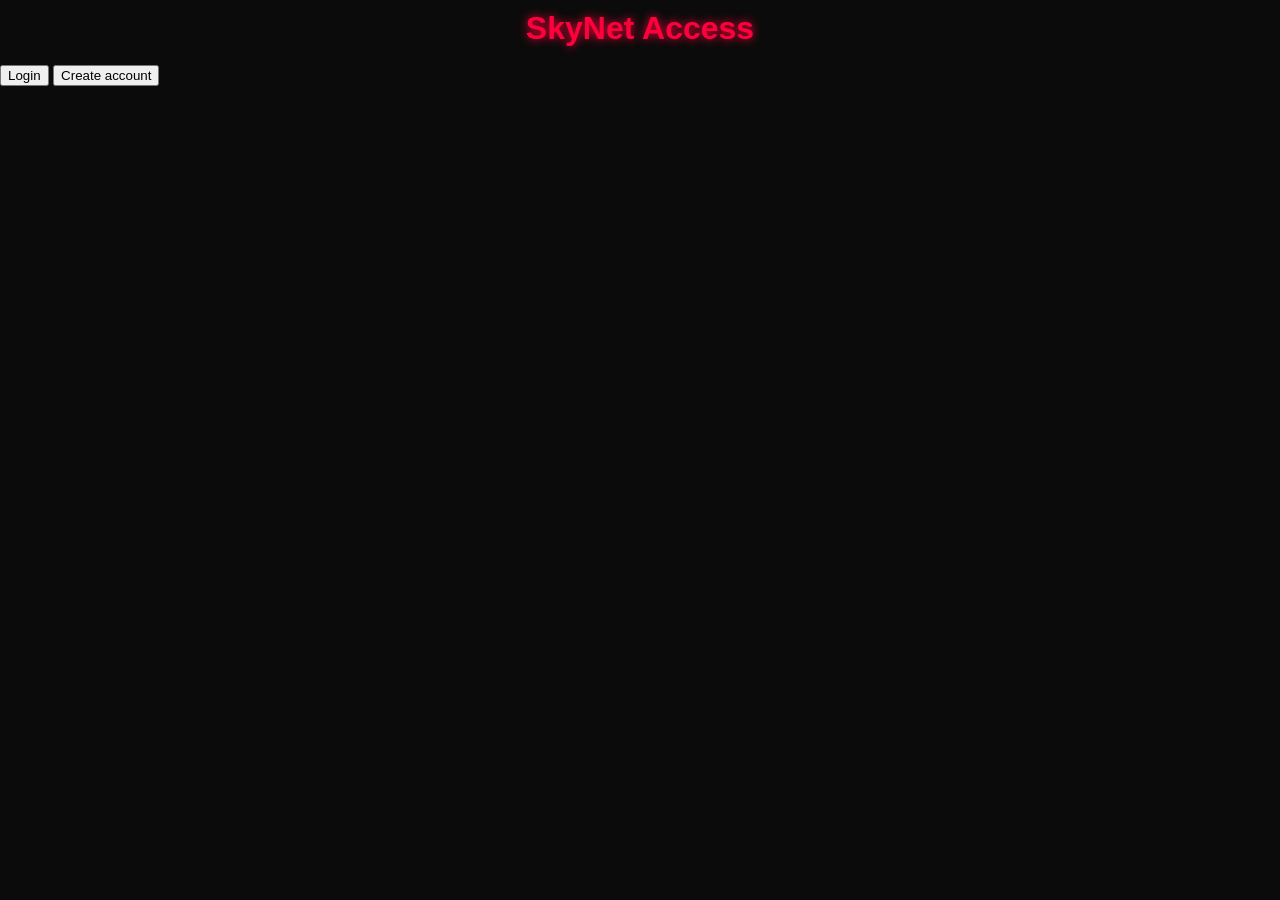
<file: index.html>
<!DOCTYPE html>
<html>
<head>
  <meta charset="UTF-8"> 
  <title>SkyNet Login</title>
    <link rel="stylesheet" href="style.css">
    <link rel="manifest" href="manifest.json">
</head>
<body>

<h1>SkyNet Access</h1>

<button onclick="login()">Login</button>
<button onclick="register()">Create account</button>

<script src="auth.js"></script>
</body>
</html>
</file>
<file: style.css>
/* ===== SKYNET APP LAYOUT ===== */

body {
    margin: 0;
    font-family: "Segoe UI", Arial, sans-serif;

    background: #0b0b0b;
    color: white;
}


/* главный контейнер как мобильное приложение */
.app {
    max-width: 480px;
    margin: auto;
    padding: 14px;
}


/* ===== ЗАГОЛОВОК ===== */
h1 {
    color: #ff003c;
    text-align: center;
    margin: 10px 0 18px;

    text-shadow: 0 0 10px #ff003c;
}


/* ===== ВЕРХ ===== */
.top-bar {
    display: flex;
    gap: 10px;
    margin-bottom: 12px;
}

.top-bar button {
    flex: 1;
    height: 52px;

    font-size: 16px;

    border-radius: 12px;
    border: 1px solid #ff003c;

    background: #111;
    color: #ff003c;
}


/* ===== ПОИСК ===== */
input {
    width: 100%;
    height: 48px;

    padding: 0 12px;
    margin-bottom: 16px;

    border-radius: 12px;
    border: 1px solid #333;

    background: #111;
    color: white;

    font-size: 16px;
}


/* ===== КНОПКИ (ГЛАВНОЕ) ===== */
.button-group {
    display: flex;
    flex-direction: column;
    gap: 14px;
}

/* 🔥 большие красивые */
.button-group button {
    height: 78px;                 /* ключевая разница */
    width: 100%;

    font-size: 20px;
    font-weight: bold;

    border-radius: 18px;
    border: 2px solid #ff003c;

    background: #0f0f0f;
    color: #ff003c;

    box-shadow: 0 0 12px #ff003c33;
}

/* неоновый эффект */
.button-group button:hover {
    background: #ff003c;
    color: black;
    box-shadow: 0 0 25px #ff003c;
}

.button-group button:active {
    transform: scale(0.96);
}
</file>
